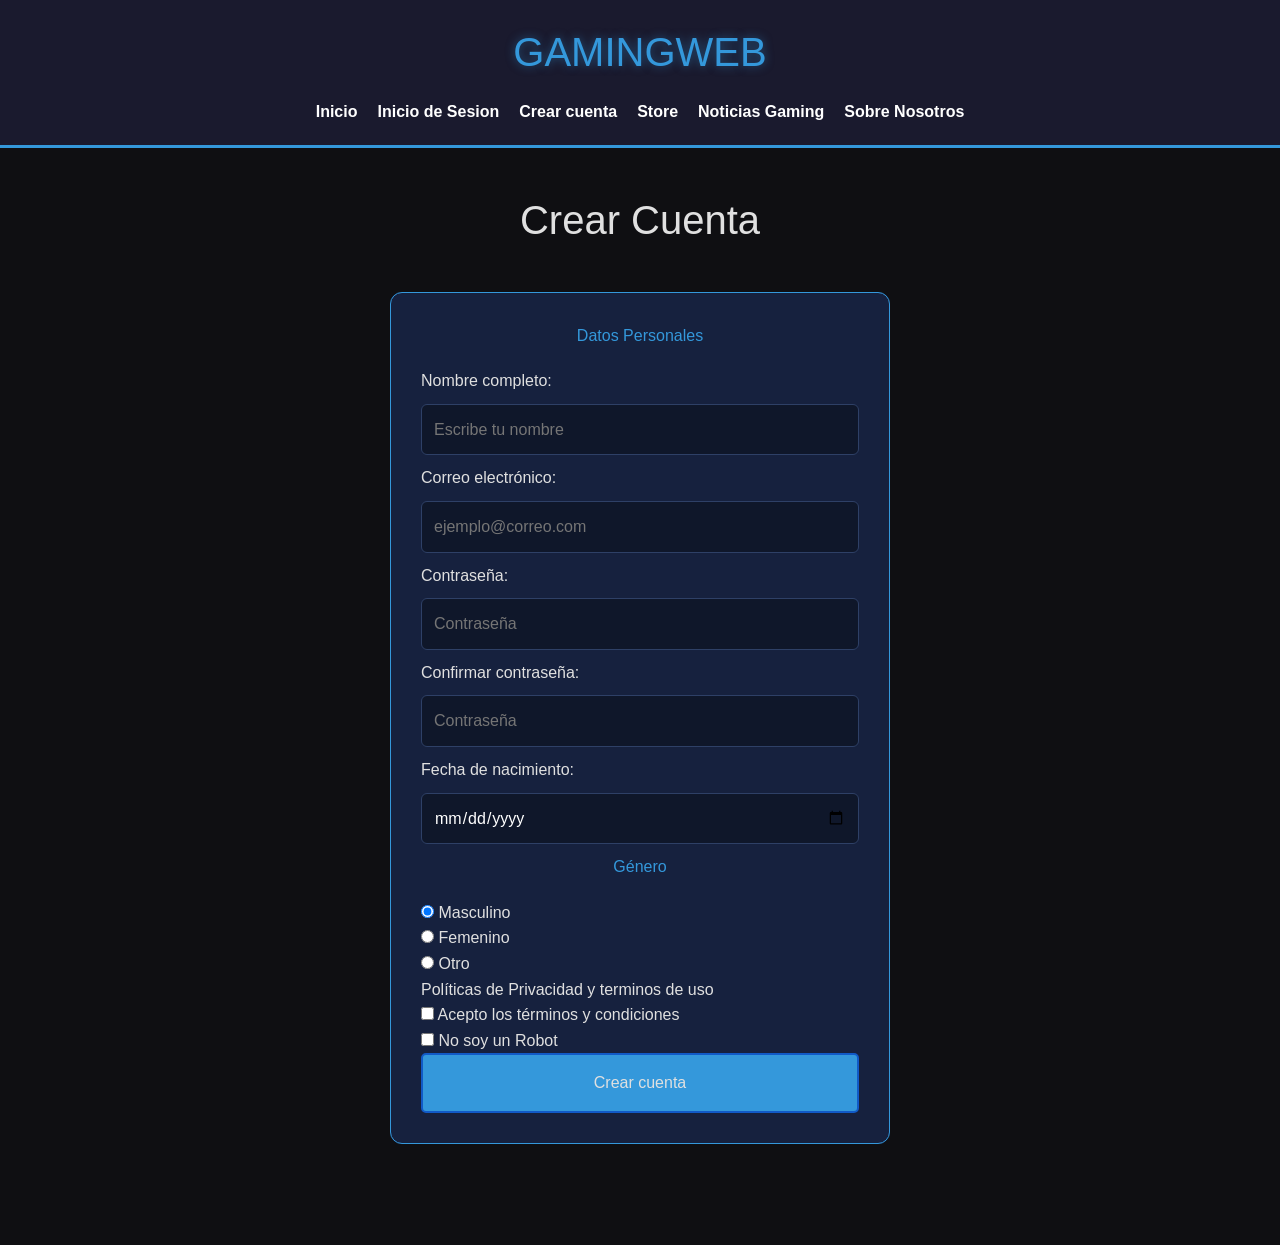
<file: Pages/crear cuenta.html>
<!DOCTYPE html>
<html lang="es">

<head>
    <meta charset="UTF-8">
    <meta name="viewport" content="width=device-width, initial-scale=1.0">
    <title>Crear Cuenta - GamingWeb</title>
    <link rel="stylesheet" href="../Styles/Normalize.css" />
    <link rel="stylesheet" href="../Styles/CSS.css" />
</head>

<body>

    <header class="encabezado-principal">
        <h1 class="logotipo-web">GamingWeb</h1>
        <nav class="navegacion-principal">
            <ul class="lista-menu">
                <li class="item-menu"><a href="../index.html" class="enlace-menu">Inicio</a></li>
                <li class="item-menu"><a href="inicio de sesion.html" class="enlace-menu">Inicio de Sesion</a></li>
                <li class="item-menu"><a href="crear cuenta.html" class="enlace-menu">Crear cuenta</a></li>
                <li class="item-menu"><a href="Store.html" class="enlace-menu">Store</a></li>
                <li class="item-menu"><a href="Noticias.html" class="enlace-menu">Noticias Gaming</a></li>
                <li class="item-menu"><a href="Nosotros.html" class="enlace-menu">Sobre Nosotros</a></li>
            </ul>
        </nav>
    </header>

    <h1 class="titulo-pagina">Crear Cuenta</h1>

    <fieldset class="contenedor-formulario">
        <h3 class="seccion-formulario">Datos Personales</h3>
        <div class="grupo-entrada">
            <label for="nombre" class="etiqueta-formulario">Nombre completo:</label><br>
            <input type="text" id="nombre" name="nombre" class="campo-texto" placeholder="Escribe tu nombre">

            <p></p>

            <label for="email" class="etiqueta-formulario">Correo electrónico:</label><br>
            <input type="email" id="email" name="email" class="campo-texto" placeholder="ejemplo@correo.com">

            <p></p>

            <label for="password" class="etiqueta-formulario">Contraseña:</label><br>
            <input type="password" id="password" name="password" class="campo-texto" placeholder="Contraseña">

            <p></p>

            <label for="confirmar-password" class="etiqueta-formulario">Confirmar contraseña:</label><br>
            <input type="password" id="confirmar-password" name="confirmar-password" class="campo-texto"
                placeholder="Contraseña">

            <p></p>

            <label for="fecha" class="etiqueta-formulario">Fecha de nacimiento:</label><br>
            <input type="date" id="fecha" name="fecha" class="campo-fecha">

            <h4 class="subtitulo-formulario">Género</h4>

            <div class="opciones-genero">
                <input type="radio" id="masculino" name="genero" value="masculino" class="radio-entrada" checked>
                <label for="masculino" class="etiqueta-radio">Masculino</label><br>

                <input type="radio" id="femenino" name="genero" value="femenino" class="radio-entrada">
                <label for="femenino" class="etiqueta-radio">Femenino</label><br>

                <input type="radio" id="otro" name="genero" value="otro" class="radio-entrada">
                <label for="otro" class="etiqueta-radio">Otro</label>
            </div>

            <p></p>

            <a href="#privacidad" class="enlace-privacidad">Políticas de Privacidad y terminos de uso</a>

            <p></p>

            <div class="contenedor-checkbox">
                <input type="checkbox" id="terminos" name="terminos" class="check-entrada" required>
                <label for="terminos" class="etiqueta-check">Acepto los términos y condiciones</label>
            </div>

            <p></p>

            <div class="contenedor-checkbox">
                <input type="checkbox" id="robot" name="robot" class="check-entrada" required>
                <label for="robot" class="etiqueta-check">No soy un Robot</label>
            </div>

            <p></p>

            <input type="submit" value="Crear cuenta" class="boton-enviar">
        </div>
    </fieldset>

    <br><br>
</body>

</html>
</file>
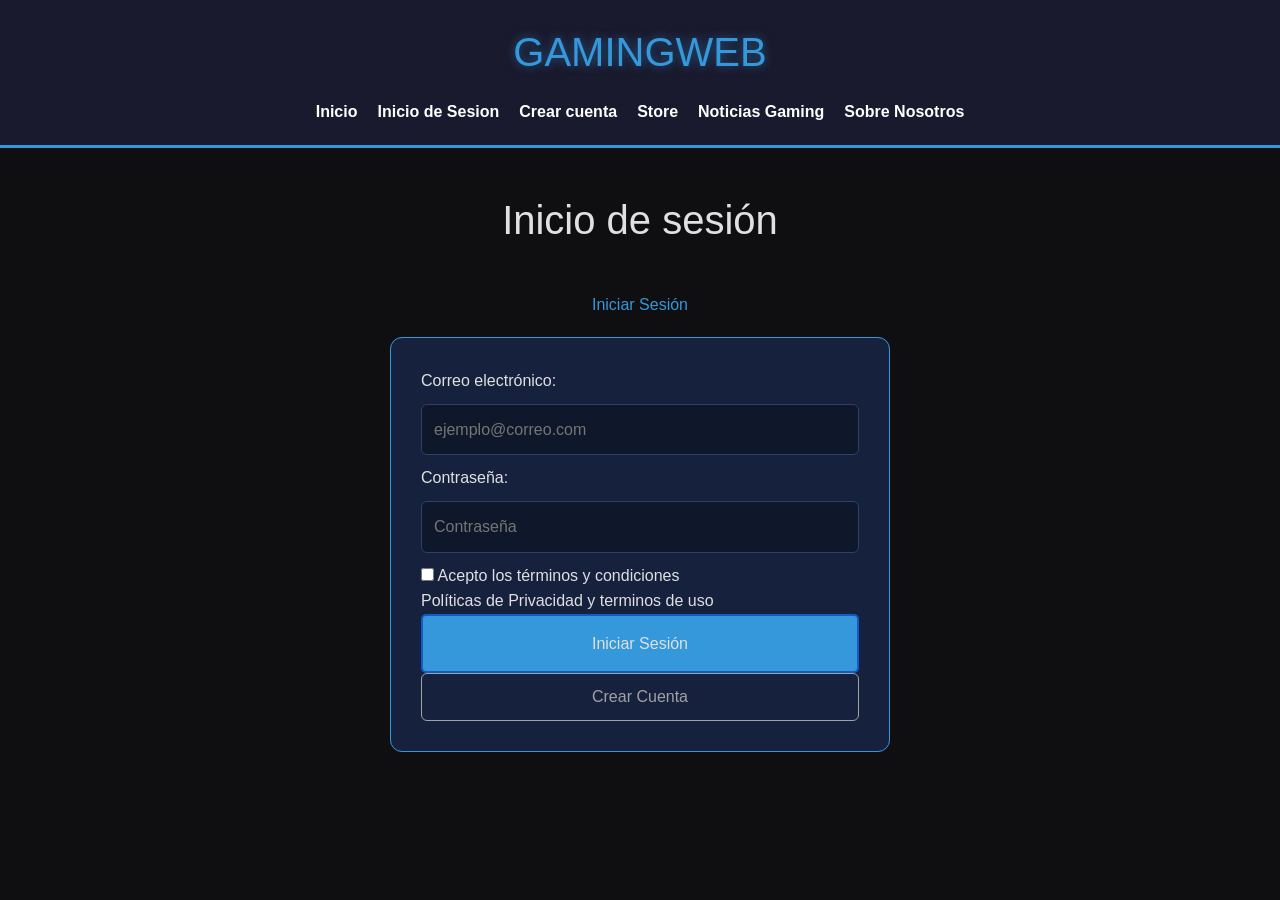
<file: Pages/inicio de sesion.html>
<!DOCTYPE html>
<html lang="es">

<head>
    <meta charset="UTF-8">
    <meta name="viewport" content="width=device-width, initial-scale=1.0">
    <title>Inicio de Sesión</title>
     <link rel="stylesheet" href="../Styles/Normalize.css" />
    <link rel="stylesheet" href="../Styles/CSS.css" />
</head>

<body>

    <header class="encabezado-principal">
        <h1 class="logotipo-web">GamingWeb</h1>
        <nav class="navegacion-principal">
            <ul class="lista-menu">
                <li class="item-menu"><a href="../index.html" class="enlace-menu">Inicio</a></li>
                <li class="item-menu"><a href="inicio de sesion.html" class="enlace-menu">Inicio de Sesion</a></li>
                <li class="item-menu"><a href="crear cuenta.html" class="enlace-menu">Crear cuenta</a></li>
                <li class="item-menu"><a href="Store.html" class="enlace-menu">Store</a></li>
                <li class="item-menu"><a href="Noticias.html" class="enlace-menu">Noticias Gaming</a></li>
                <li class="item-menu"><a href="Nosotros.html" class="enlace-menu">Sobre Nosotros</a></li>
            </ul>
        </nav>
    </header>

    <h1 class="titulo-pagina">Inicio de sesión</h1>

    <div class="contenedor-login">
        <h2 class="subtitulo-formulario">Iniciar Sesión</h2>
        <fieldset class="contenedor-formulario">
            <div class="grupo-entrada">
                <label for="email" class="etiqueta-formulario">Correo electrónico:</label><br>
                <input type="email" id="email" name="email" class="campo-texto" placeholder="ejemplo@correo.com">

                <p></p>

                <label for="password" class="etiqueta-formulario">Contraseña:</label><br>
                <input type="password" id="password" name="password" class="campo-texto" placeholder="Contraseña">

                <p></p>

                <div class="contenedor-checkbox">
                    <input type="checkbox" id="terminos" name="terminos" class="check-entrada" required>
                    <label for="terminos" class="etiqueta-check">Acepto los términos y condiciones</label>
                </div>

                <section class="seccion-enlaces-legales">
                    <a href="#privacidad" class="enlace-privacidad">Políticas de Privacidad y terminos de uso</a>
                </section>

                <p></p>

                <div class="contenedor-botones">
                    <input type="submit" value="Iniciar Sesión" class="boton-enviar">

                    <p></p>

                    <form action="crear cuenta.html" class="formulario-secundario">
                        <button type="submit" class="boton-secundario">Crear Cuenta</button>
                    </form>
                </div>
            </div>
        </fieldset>
    </div>

    <br><br>
</body>

</html>
</file>
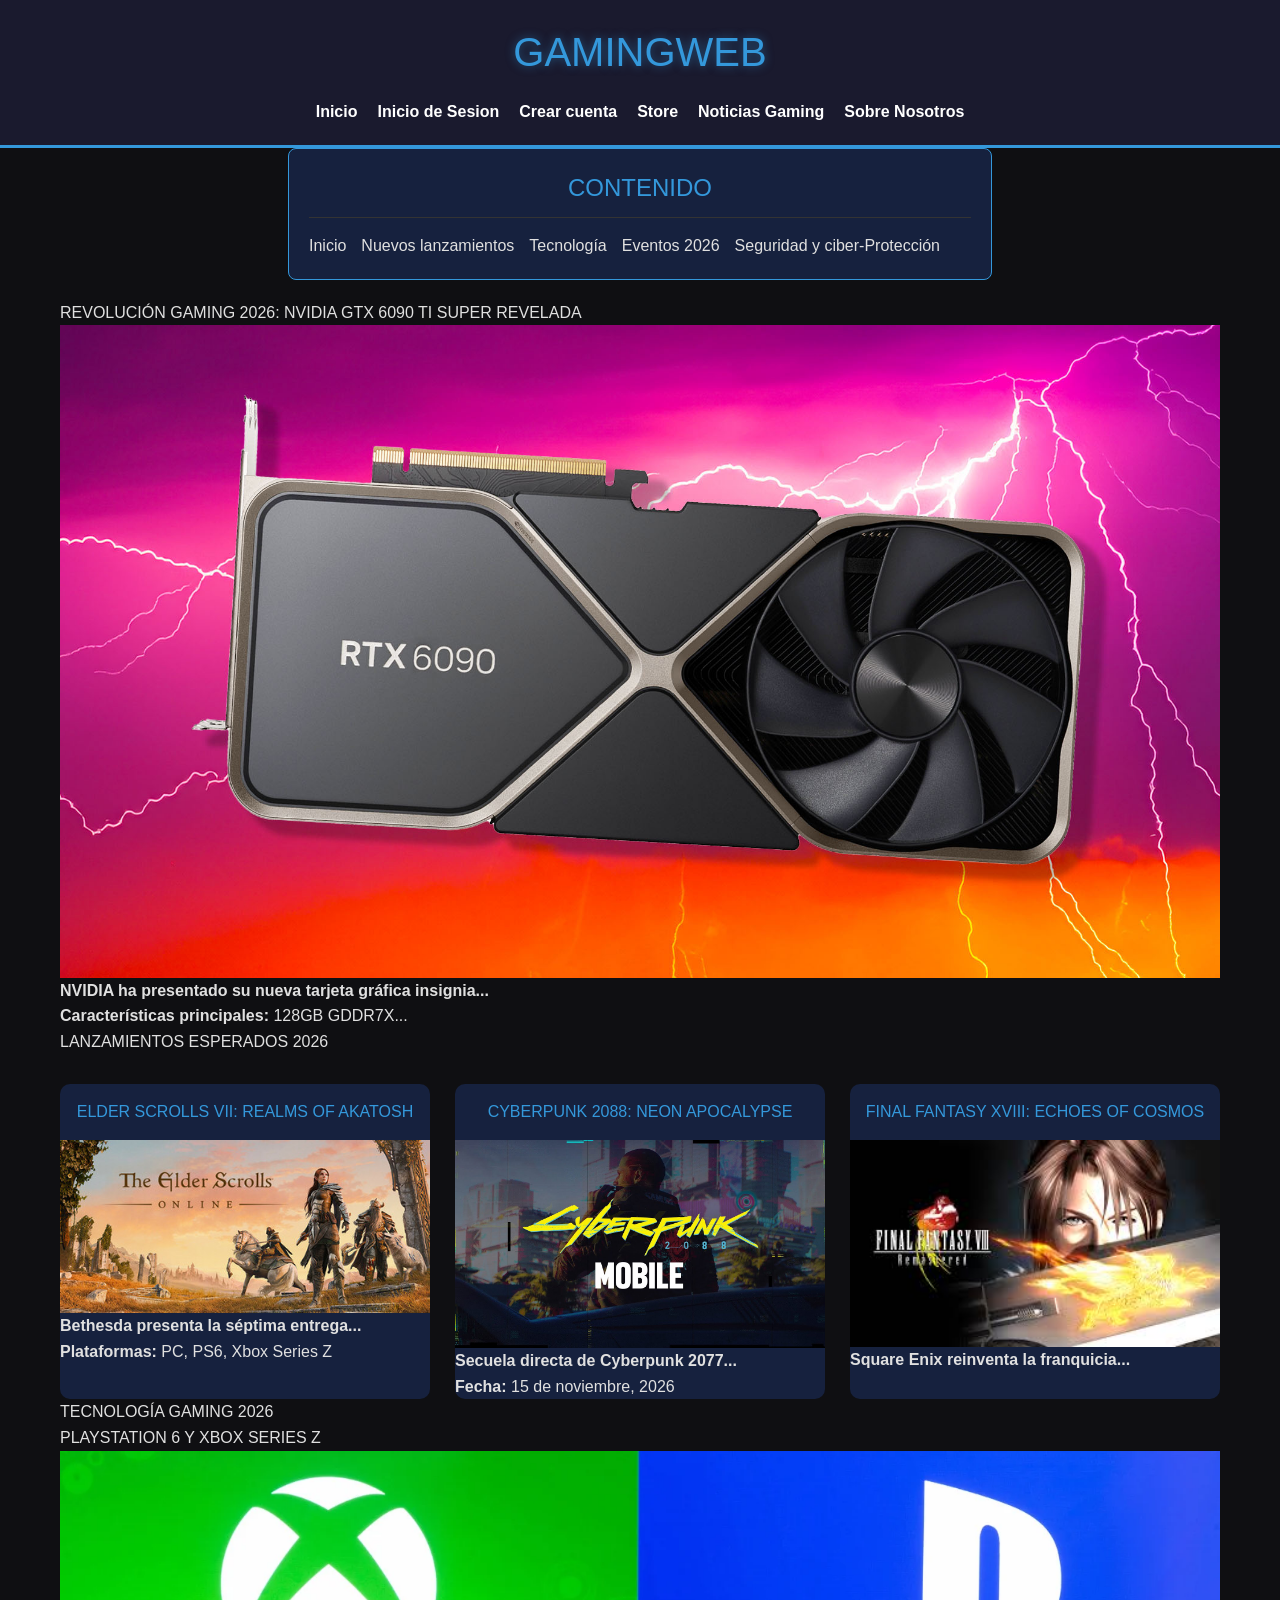
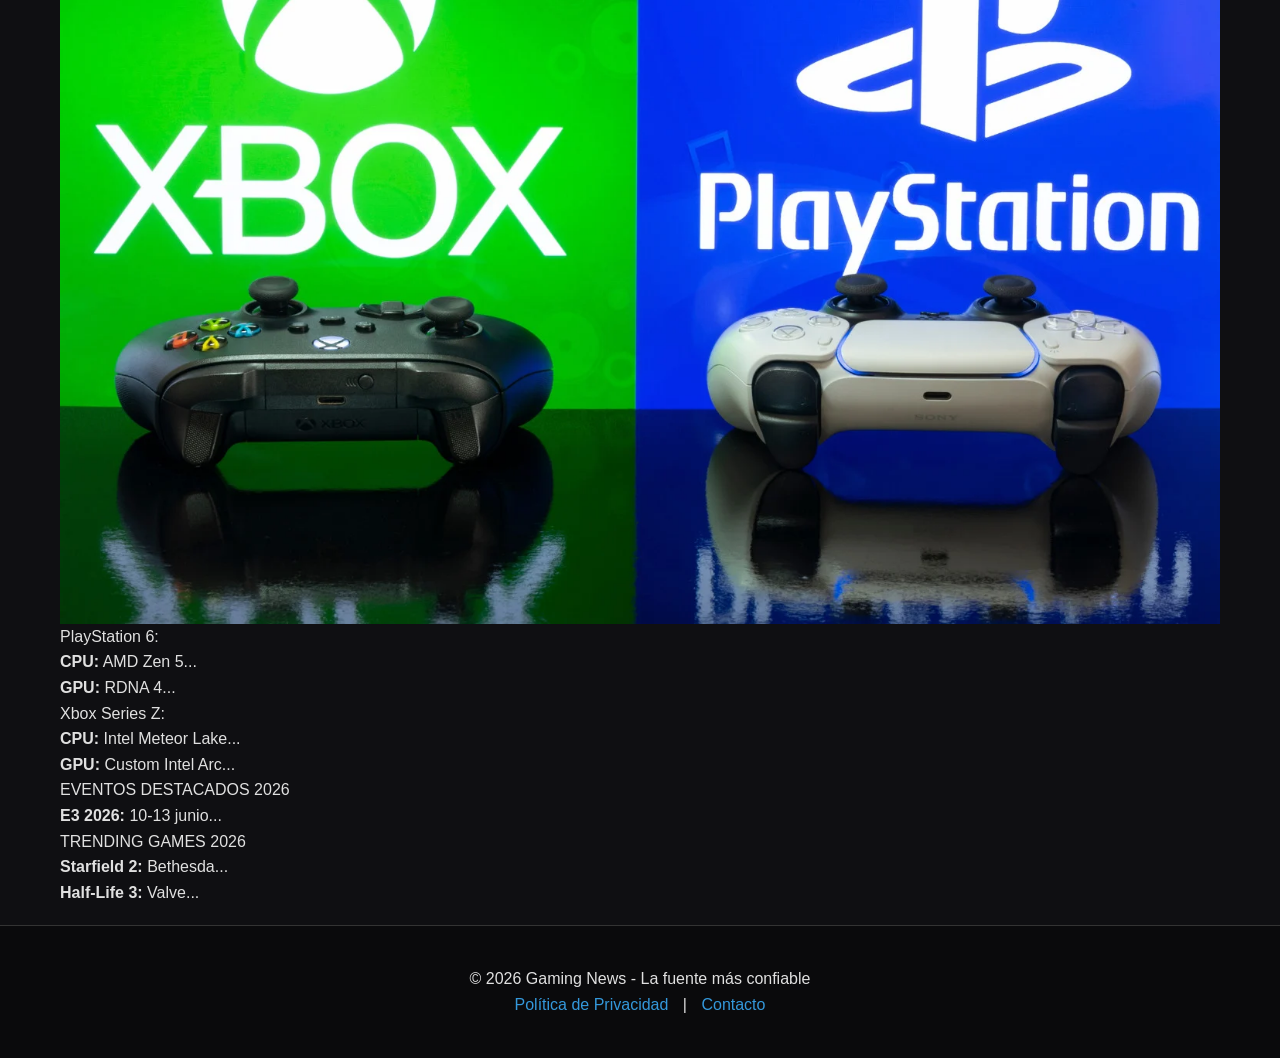
<file: Pages/Noticias.html>
<!DOCTYPE html>
<html lang="es">

<head>
    <meta charset="UTF-8">
    <meta name="viewport" content="width=device-width, initial-scale=1.0">
    <title>Noticias Gaming 2026 - GamingWeb</title>
     <link rel="stylesheet" href="../Styles/Normalize.css" />
    <link rel="stylesheet" href="../Styles/CSS.css" />
</head>

<body>

    <header class="encabezado-principal">
        <h1 class="logotipo-web">GamingWeb</h1>
        <nav class="navegacion-principal">
            <ul class="lista-menu">
                <li class="item-menu"><a href="../index.html" class="enlace-menu">Inicio</a></li>
                <li class="item-menu"><a href="inicio de sesion.html" class="enlace-menu">Inicio de Sesion</a></li>
                <li class="item-menu"><a href="crear cuenta.html" class="enlace-menu">Crear cuenta</a></li>
                <li class="item-menu"><a href="Store.html" class="enlace-menu">Store</a></li>
                <li class="item-menu"><a href="Noticias.html" class="enlace-menu">Noticias Gaming</a></li>
                <li class="item-menu"><a href="Nosotros.html" class="enlace-menu">Sobre Nosotros</a></li>
            </ul>
        </nav>
    </header>

    <nav class="indice-noticias">
        <h3 class="titulo-indice">Contenido</h3>
        <ul class="lista-indice">
            <li><a href="#nvidia" class="enlace-indice"> Inicio</a></li>
            <li><a href="#nuevos-lanzamientos" class="enlace-indice"> Nuevos lanzamientos</a></li>
            <li><a href="#tecnologia" class="enlace-indice">Tecnología</a></li>
            <li><a href="#eventos" class="enlace-indice"> Eventos 2026 </a></li>
            <li><a href="seguridad.html">Seguridad y ciber-Protección</a></li>
        </ul>
    </nav>

    <main class="contenedor-principal">
        <section class="seccion-noticias">
            <article class="noticia-destacada">
                <h2 class="titulo-noticia-principal">REVOLUCIÓN GAMING 2026: NVIDIA GTX 6090 TI SUPER REVELADA</h2>
                <img src="/Asssets/nvidia-geforce-rtx-6090.jpg" class="imagen-noticia" width="600" height="300">
                <p class="texto-noticia"><strong>NVIDIA ha presentado su nueva tarjeta gráfica insignia...</strong></p>
                <p class="texto-noticia"><strong>Características principales:</strong> 128GB GDDR7X...</p>
            </article>
        </section>

        <section id="nuevos-lanzamientos" class="seccion-noticias">
            <h2 class="titulo-seccion">LANZAMIENTOS ESPERADOS 2026</h2>

            <div class="cuadricula-noticias">
                <article class="tarjeta-noticia">
                    <h3 class="titulo-juego">ELDER SCROLLS VII: REALMS OF AKATOSH</h3>
                    <img src="/Asssets/header.jpg" alt="Elder Scrolls VII" class="imagen-tarjeta">
                    <p class="texto-tarjeta"><strong>Bethesda presenta la séptima entrega...</strong></p>
                    <p class="datos-juego"><strong>Plataformas:</strong> PC, PS6, Xbox Series Z</p>
                </article>

                <article class="tarjeta-noticia">
                    <h3 class="titulo-juego">CYBERPUNK 2088: NEON APOCALYPSE</h3>
                    <img src="/Asssets/cyberpunk.jpg" alt="Cyberpunk 2088" class="imagen-tarjeta">
                    <p class="texto-tarjeta"><strong>Secuela directa de Cyberpunk 2077...</strong></p>
                    <p class="datos-juego"><strong>Fecha:</strong> 15 de noviembre, 2026</p>
                </article>

                <article class="tarjeta-noticia">
                    <h3 class="titulo-juego">FINAL FANTASY XVIII: ECHOES OF COSMOS</h3>
                    <img src="/Asssets/finalfantasy.jpg" alt="Final Fantasy XVIII" class="imagen-tarjeta">
                    <p class="texto-tarjeta"><strong>Square Enix reinventa la franquicia...</strong></p>
                </article>
            </div>
        </section>

        <section id="tecnologia" class="seccion-tecnologia">
            <h2 class="titulo-seccion">TECNOLOGÍA GAMING 2026</h2>
            <article class="contenedor-especificaciones">
                <h3 class="titulo-especificacion">PLAYSTATION 6 Y XBOX SERIES Z</h3>
                <img src="/Asssets/playstation-y-xbox.jpg" class="imagen-hardware">

                <div class="comparativa-consolas">
                    <div class="consola-info">
                        <h4>PlayStation 6:</h4>
                        <ul class="lista-especificaciones">
                            <li><strong>CPU:</strong> AMD Zen 5...</li>
                            <li><strong>GPU:</strong> RDNA 4...</li>
                        </ul>
                    </div>

                    <div class="consola-info">
                        <h4>Xbox Series Z:</h4>
                        <ul class="lista-especificaciones">
                            <li><strong>CPU:</strong> Intel Meteor Lake...</li>
                            <li><strong>GPU:</strong> Custom Intel Arc...</li>
                        </ul>
                    </div>
                </div>
            </article>
        </section>

        <aside id="eventos" class="barra-lateral">
            <div class="bloque-lateral">
                <h3 class="titulo-lateral">EVENTOS DESTACADOS 2026</h3>
                <ul class="lista-eventos">
                    <li><strong>E3 2026:</strong> 10-13 junio...</li>
                </ul>
            </div>

            <div class="bloque-lateral">
                <h3 class="titulo-lateral">TRENDING GAMES 2026</h3>
                <ol class="lista-tendencias">
                    <li><strong>Starfield 2:</strong> Bethesda...</li>
                    <li><strong>Half-Life 3:</strong> Valve...</li>
                </ol>
            </div>
        </aside>
    </main>

    <footer class="pie-pagina">
        <p class="texto-copyright">© 2026 Gaming News - La fuente más confiable</p>
        <nav class="enlaces-pie">
            <a href="#privacidad" class="enlace-pie">Política de Privacidad</a> |
            <a href="#contacto" class="enlace-pie">Contacto</a>
        </nav>
    </footer>
</body>

</html>
</file>
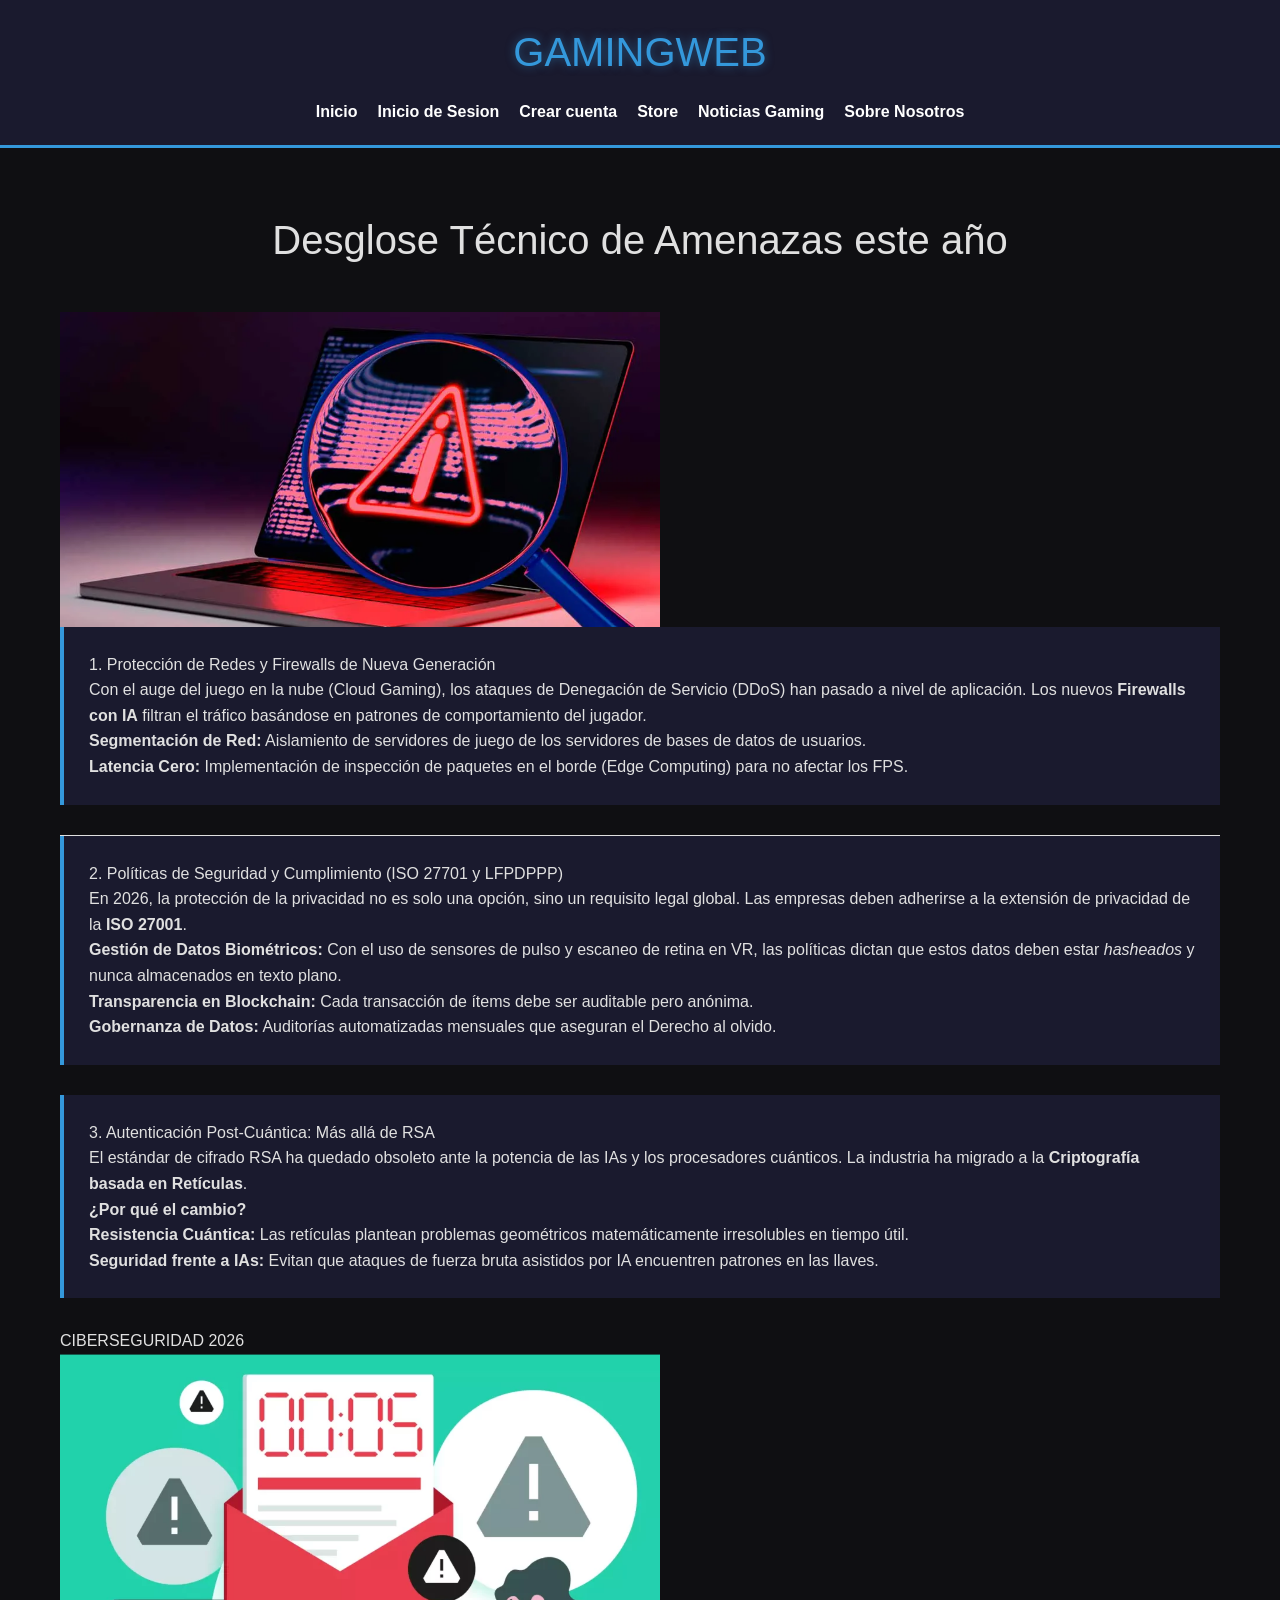
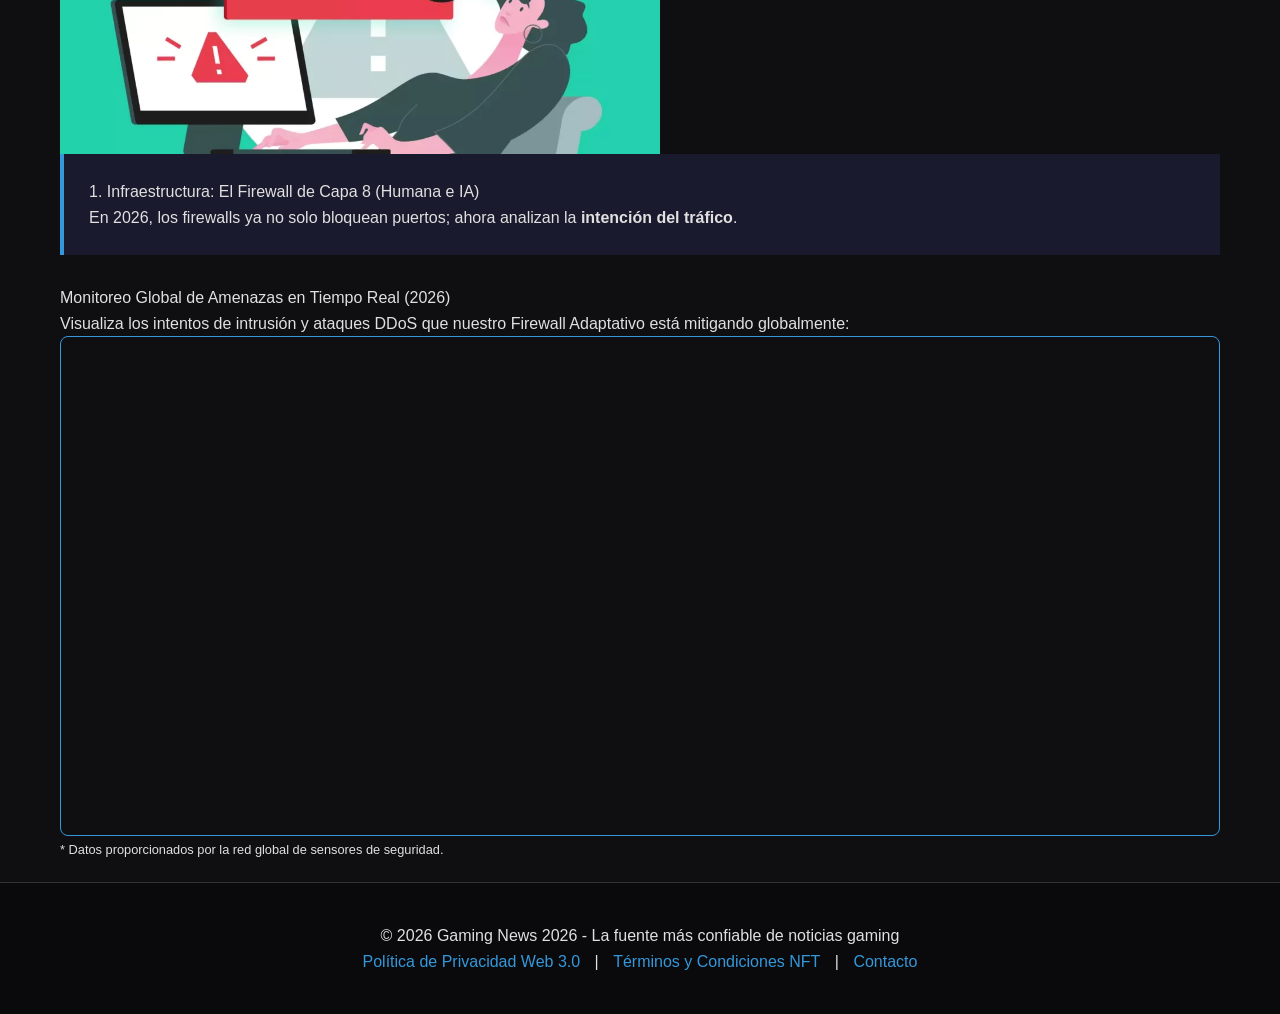
<file: Pages/seguridad.html>
<!DOCTYPE html>
<html lang="es">

<head>
    <meta charset="UTF-8">
    <meta name="viewport" content="width=device-width, initial-scale=1.0">
    <title>Seguridad Gaming 2026 - Detallado</title>
     <link rel="stylesheet" href="../Styles/Normalize.css" />
    <link rel="stylesheet" href="../Styles/CSS.css" />
</head>

<body>

    <header class="encabezado-principal">
        <h1 class="logotipo-web">GamingWeb</h1>
        <nav class="navegacion-principal">
            <ul class="lista-menu">
                <li class="item-menu"><a href="../index.html" class="enlace-menu">Inicio</a></li>
                <li class="item-menu"><a href="inicio de sesion.html" class="enlace-menu">Inicio de Sesion</a></li>
                <li class="item-menu"><a href="crear cuenta.html" class="enlace-menu">Crear cuenta</a></li>
                <li class="item-menu"><a href="Store.html" class="enlace-menu">Store</a></li>
                <li class="item-menu"><a href="Noticias.html" class="enlace-menu">Noticias Gaming</a></li>
                <li class="item-menu"><a href="Nosotros.html" class="enlace-menu">Sobre Nosotros</a></li>
            </ul>
        </nav>
    </header>
    <main class="contenedor-principal">

        <section class="seccion-seguridad">
            <h2 class="titulo-pagina">Desglose Técnico de Amenazas este año</h2>
            <img src="/Asssets/Amenaza 2026.webp" class="imagen-seguridad" width="600" height="300">

            <article class="contenedor-articulo">
                <h3 class="subtitulo-seguridad">1. Protección de Redes y Firewalls de Nueva Generación</h3>
                <p class="texto-informativo">Con el auge del juego en la nube (Cloud Gaming), los ataques de Denegación
                    de Servicio (DDoS) han pasado a nivel de aplicación. Los nuevos <strong>Firewalls con IA</strong>
                    filtran el tráfico basándose en patrones de comportamiento del jugador.</p>

                <ul class="lista-tecnica">
                    <li><strong>Segmentación de Red:</strong> Aislamiento de servidores de juego de los servidores de
                        bases de datos de usuarios.</li>
                    <li><strong>Latencia Cero:</strong> Implementación de inspección de paquetes en el borde (Edge
                        Computing) para no afectar los FPS.</li>
                </ul>
            </article>

            <section id="politicas-criptografia" class="subseccion-seguridad">
                <hr class="separador-contenido">

                <article class="contenedor-articulo">
                    <h3 class="subtitulo-seguridad">2. Políticas de Seguridad y Cumplimiento (ISO 27701 y LFPDPPP)</h3>
                    <p class="texto-informativo">En 2026, la protección de la privacidad no es solo una opción, sino un
                        requisito legal global. Las empresas deben adherirse a la extensión de privacidad de la
                        <strong>ISO 27001</strong>.
                    </p>

                    <ul class="lista-tecnica">
                        <li><strong>Gestión de Datos Biométricos:</strong> Con el uso de sensores de pulso y escaneo de
                            retina en VR, las políticas dictan que estos datos deben estar <em>hasheados</em> y nunca
                            almacenados en texto plano.</li>
                        <li><strong>Transparencia en Blockchain:</strong> Cada transacción de ítems debe ser auditable
                            pero anónima.</li>
                        <li><strong>Gobernanza de Datos:</strong> Auditorías automatizadas mensuales que aseguran el
                            Derecho al olvido.</li>
                    </ul>
                </article>

                <article class="contenedor-articulo">
                    <h3 class="subtitulo-seguridad">3. Autenticación Post-Cuántica: Más allá de RSA</h3>
                    <p class="texto-informativo">El estándar de cifrado RSA ha quedado obsoleto ante la potencia de las
                        IAs y los procesadores cuánticos. La industria ha migrado a la <strong>Criptografía basada en
                            Retículas</strong>.</p>

                    <p class="texto-resaltado"><strong>¿Por qué el cambio?</strong></p>
                    <ul class="lista-tecnica">
                        <li><strong>Resistencia Cuántica:</strong> Las retículas plantean problemas geométricos
                            matemáticamente irresolubles en tiempo útil.</li>
                        <li><strong>Seguridad frente a IAs:</strong> Evitan que ataques de fuerza bruta asistidos por IA
                            encuentren patrones en las llaves.</li>
                    </ul>
                </article>
            </section>

            <h2 class="titulo-seccion-secundaria">CIBERSEGURIDAD 2026</h2>
            <img src="/Asssets/capa8.webp" class="imagen-seguridad" width="600" height="300">

            <article class="contenedor-articulo">
                <h3 class="subtitulo-seguridad">1. Infraestructura: El Firewall de Capa 8 (Humana e IA)</h3>
                <p class="texto-informativo">En 2026, los firewalls ya no solo bloquean puertos; ahora analizan la
                    <strong>intención del tráfico</strong>.
                </p>
            </article>

            <section id="mapa-amenazas" class="contenedor-mapa">
                <h3 class="titulo-mapa">Monitoreo Global de Amenazas en Tiempo Real (2026)</h3>
                <p class="descripcion-mapa">Visualiza los intentos de intrusión y ataques DDoS que nuestro Firewall
                    Adaptativo está mitigando globalmente:</p>

                <iframe class="iframe-seguridad" src="https://threatmap.fortiguard.com/" width="100%"
                    height="500">
                </iframe>

                <p class="fuente-datos"><small>* Datos proporcionados por la red global de sensores de
                        seguridad.</small></p>
            </section>
        </section>
    </main>

    <footer class="pie-pagina">
        <p class="texto-copyright">© 2026 Gaming News 2026 - La fuente más confiable de noticias gaming</p>
        <nav class="enlaces-pie">
            <a href="#privacidad" class="enlace-pie">Política de Privacidad Web 3.0</a> |
            <a href="#terminos" class="enlace-pie">Términos y Condiciones NFT</a> |
            <a href="#contacto" class="enlace-pie">Contacto</a>
        </nav>
    </footer>
</body>

</html>
</file>
<file: Styles/CSS.css>
:root {
    --fondo-oscuro: #0f0f12;
    --fondo-tarjeta: #16213e;
    --azul-neon: #3498db;
    --azul-hover: #2980b9;
    --texto-claro: #e0e0e0;
    --texto-gris: #a2a2a2;
    --blanco: #ffffff;
}

body {
    background-color: var(--fondo-oscuro);
    color: var(--texto-claro);
    font-family: 'Segoe UI', Roboto, sans-serif;
    margin: 0;
    padding: 0;
    line-height: 1.6;
}

.encabezado-principal {
    background-color: #1a1a2e;
    border-bottom: 3px solid var(--azul-neon);
    padding: 20px 0;
    text-align: center;
}

.logotipo-web {
    color: var(--azul-neon);
    text-transform: uppercase;
    margin: 0 0 15px 0;
    font-size: 40px;
    text-shadow: 0 0 10px rgba(52, 152, 219, 0.5);
}

.lista-menu {
    display: flex;
    justify-content: center;
    flex-wrap: wrap;
    gap: 20px;
}

.enlace-menu {
    color: var(--blanco);
    font-weight: bold;
}

.enlace-menu:hover {
    color: var(--azul-neon);
}

.titulo-pagina {
    text-align: center;
    margin: 40px 0;
    font-size: 2.5rem;
}

.contenedor-formulario {
    background-color: var(--fondo-tarjeta);
    border: 1px solid var(--azul-neon);
    border-radius: 12px;
    padding: 30px;
    width: 500px;
    margin: 0 auto 50px auto;
}

.seccion-formulario, .subtitulo-formulario {
    color: var(--azul-neon);
    margin-bottom: 20px;
    text-align: center;
}

.campo-texto, .campo-fecha {
    width: 100%;
    padding: 12px;
    margin: 10px 0;
    background-color: #0f172a;
    border: 1px solid #2e4066;
    border-radius: 6px;
    color: var(--blanco);
}

.boton-enviar, .boton-info{
    width: 100%;
    background-color: var(--azul-neon);
    border: 2px solid rgb(17, 90, 199);
    padding: 15px;
    cursor: pointer;
    border-radius: 5px;
}

.boton-secundario {
    background: transparent;
    border: 1px solid var(--texto-gris);
    color: var(--texto-gris);
    padding: 10px 20px;
    border-radius: 6px;
    cursor: pointer;
    width: 100%;
}

.indice-noticias {
    background: var(--fondo-tarjeta);
    border: 1px solid var(--azul-neon);
    padding: 20px;
    border-radius: 8px;
    margin-top: 10px;
    width: 55%;
    margin: auto;
}

.titulo-indice {
    color: var(--azul-neon);
    margin-top: 0;
    text-transform: uppercase;
    font-size: 24px;
    border-bottom: 1px solid #333;
    padding-bottom: 10px;
    text-align: center;
}

.lista-indice {
    display: flex;
    flex-wrap: wrap;
    gap: 15px;
    margin-top: 15px;
}



.contenedor-principal, .contenedor-principal-tienda {
    max-width: 1200px;
    margin: 0 auto;
    padding: 20px;
}

.cuadricula-noticias, .cuadricula-novedades, .cuadricula-juegos{
    display:flex;
    flex-direction:row;
    gap: 25px;
    margin-top: 30px;
    justify-content: center;
}

.tarjeta-noticia{
    flex: 1 1 300px;    
    max-width: 100%;      
}
.tarjeta-noticia, .tarjeta-noticia-tienda {
    background-color: var(--fondo-tarjeta);
    border-radius: 10px;
}

.imagen-noticia, .imagen-tarjeta, .imagen-novedad {
    width: 100%;
    height: auto;
    display: block;
}

.titulo-juego, .titulo-novedad, .titulo-seccion-tienda {
    padding: 15px;
    margin: 0;
    color: var(--azul-neon);
    text-align: center;
}

.contenido-destacados {
    display: flex;
    flex-wrap: wrap;
    gap: 20px;
    background: #000;
    padding: 10px;
    border-radius: 10px;
}

.video-promocional {
    flex: 2;
    min-width: 300px;
    width: 100%;
}

.barra-lateral-destacados {
    flex: 1;
    min-width: 200px;
}

.imagen-miniatura {
    width: 100%;
    margin-bottom: 10px;
    border-radius: 5px;
}

.contenedor-articulo {
    background: #1a1a2e;
    padding: 25px;
    margin-bottom: 30px;
    border-left: 4px solid var(--azul-neon);
}

.iframe-seguridad {
    border: 1px solid var(--azul-neon);
    border-radius: 8px;
}

.pie-pagina, .pie-pagina-tienda {
    background-color: #0a0a0c;
    text-align: center;
    padding: 40px 20px;
    border-top: 1px solid #333;
}

.enlace-pie {
    color: var(--azul-neon);
    margin: 0 10px;
}


.contenedor-video {
    width: 95%;
    height: 550px;
    border: 2px solid var(--azul-neon);
    border-radius: 5px;
    margin: 20px;
}

.video-iframe {
    width: 100%;
    height: 100%;
    border: none;
}


.barra-accesos {
    background-color: var(--fondo-tarjeta);
    border-color: var(--azul-neon);
    position:fixed; /* Esto sirve para que el aside se quede en un punto especifico de la ´ppantalla y se mueva con el usuario*/
    right: 20px;    /*Aquí le dices al aside que debe estar 20 pixeles alejado del borde derecho */
    top: 40%; /* Esto sirve para que el borde de arriba quede a la mitad de la pantalla*/
    width: 200px;
    border-radius: 10px; /*border-radius sirve para redondear las esquinas*/
}

.accesos-simples {
    text-align: center;
    padding: 20px;
    margin: 20px 0;
}

.contenedor-enlaces-simples {
    display: flex;
    justify-content: center;
    gap: 30px;
    flex-wrap: wrap;
}

.enlace-simple {
    color: var(--azul-neon);
    padding: 10px 20px;
    border: 1px solid var(--azul-neon);
    border-radius: 20px; 
}

.enlace-simple:hover {
    background-color: var(--azul-neon);
    color: var(--fondo-oscuro);
}

.contenedor-certificados {
    display: flex;
    flex-wrap: wrap;
    margin-bottom: 20px;
}

.contenedor-certificados img {
    height: 90px;
    margin: 10px;
}

.redes-sociales img {
    width: 35px;
    margin: 0 10px;
}

.contenedor-boton {
    margin-top: 15px;
}

.boton-info {
    max-width: 200px; 
}
</file>
